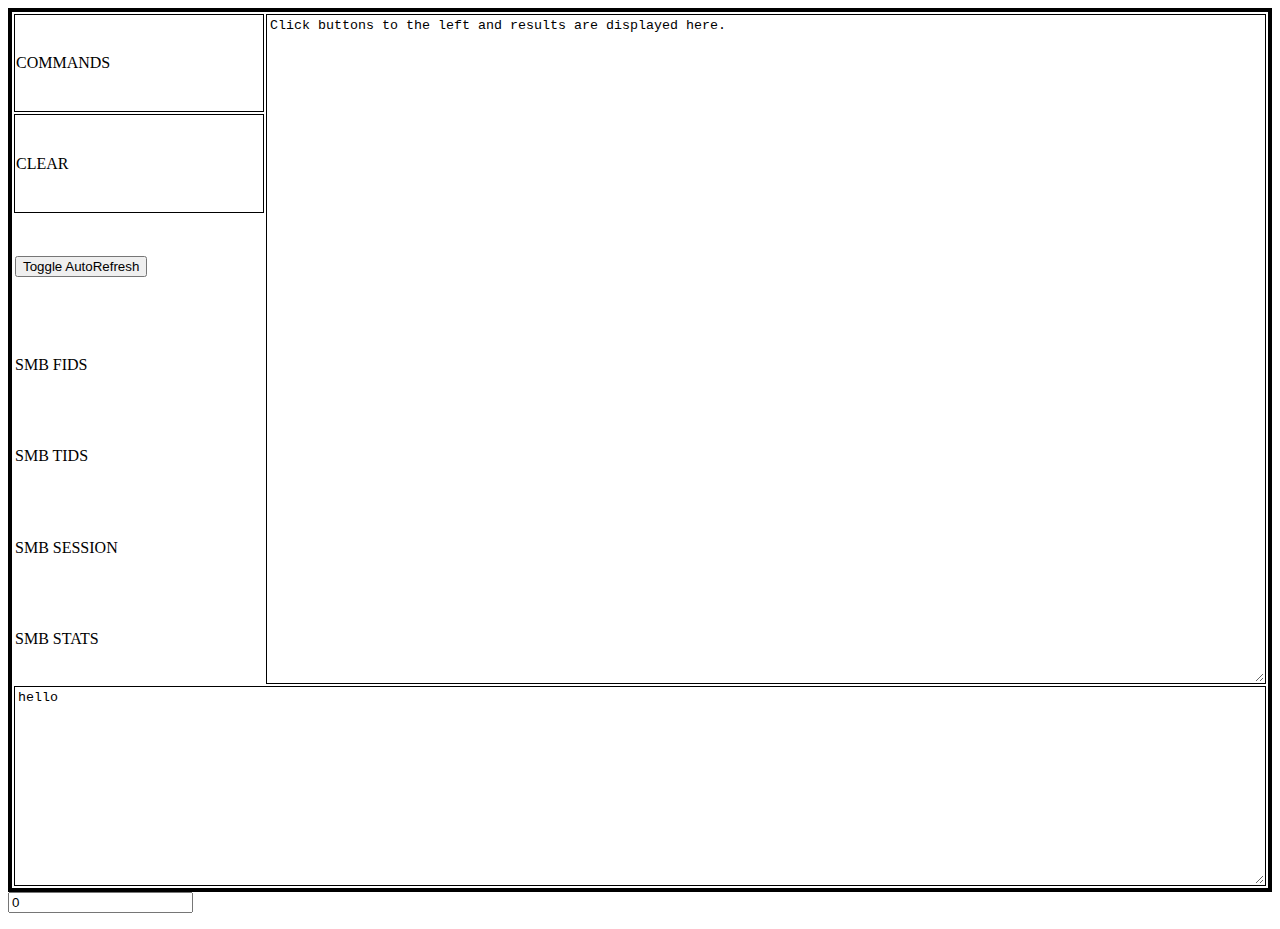
<file: http/v0.2.6/project/htdocs/index.html>
<html>
<head>
<meta http-equiv="refresh" content="0; URL='smbdiag.html'" />
</head>
<body>

<h2>This page, htdocs/index.html is being displayed by the web server.!</h2>

<a href='smbdiag.html'>SMB DEBUG </a> <br>
<a href='Html5Demo.html'>Example using ajax and html5 together </a> <br>

</body></html>
</file>
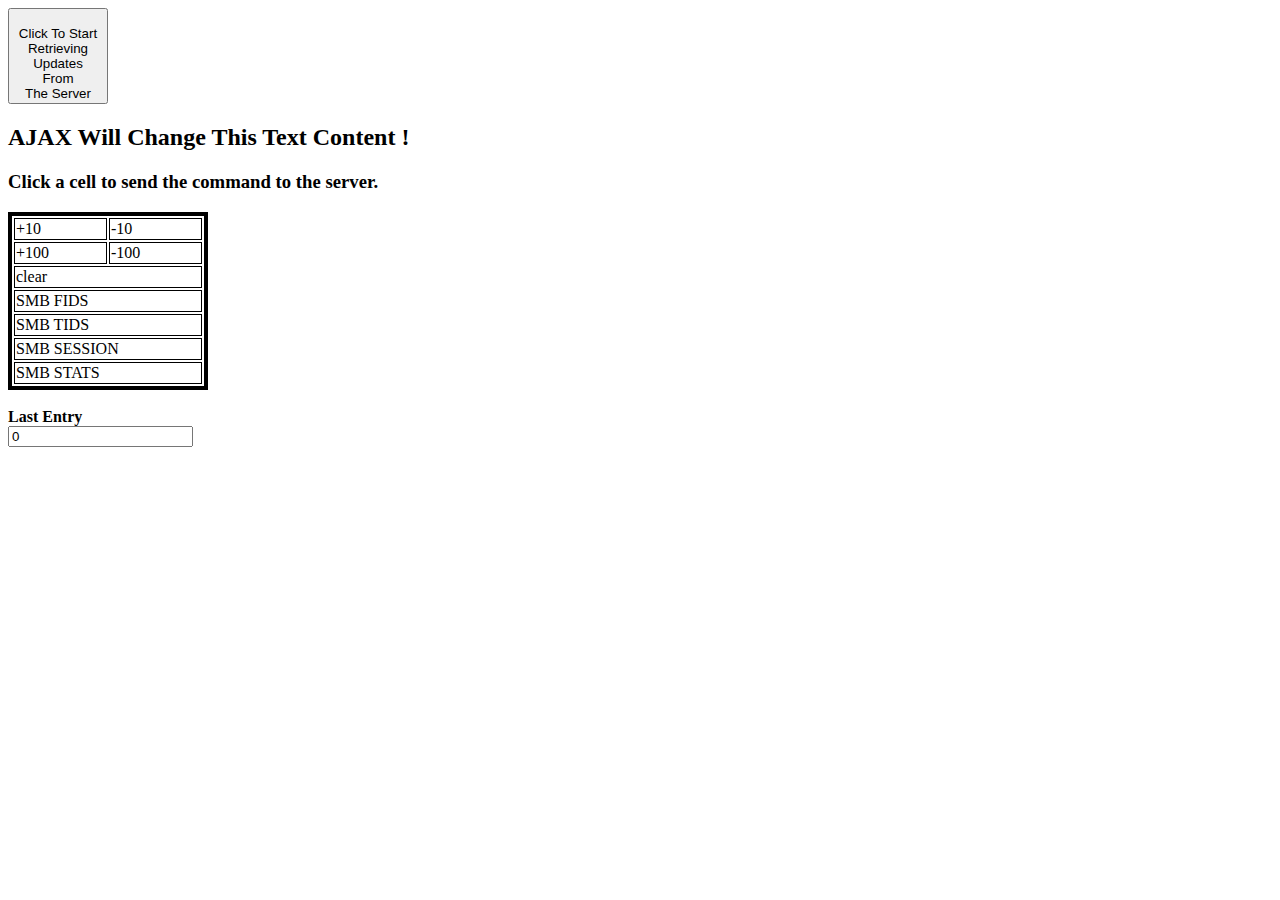
<file: http/v0.2.6/project/htdocs/Html4Demo.html>
<html>
<head>
<style>
table.inputtable {
    border-width:4;
    border-style:solid;
    border-color:black;
    width:200;
}
tr.inputtable {
    border-width:1;
    border-style:solid;
    border-color:black;
    width:100%;
    }
td.inputtable {
    border-width:1;
    border-style:solid;
    border-color:black;
    width:50%;
    }
td.inputenter {
    border-width:1;
    border-style:solid;
    border-color:black;
//    text-align:center;
    width:100%;
    }
</style>
<script>
var ntimes=0;


var xmlhttp;
function AjaxUpdate()
{
    if (!xmlhttp)
    {
        if (window.XMLHttpRequest)
        {// code for IE7+, Firefox, Chrome, Opera, Safari
            xmlhttp=new XMLHttpRequest();
        }
        else
        {// code for IE6, IE5
            xmlhttp=new ActiveXObject("Microsoft.XMLHTTP");
        }

        xmlhttp.onreadystatechange=function()
        {
//            alert('onreadystatechange state=='+xmlhttp.readyState+' status=='+xmlhttp.status);
            if (xmlhttp.readyState==4 && xmlhttp.status==200)
            {
//            alert("Content type == "+xmlhttp.getResponseHeader ("Content-Type"));;
//            alert("Content length == "+xmlhttp.getResponseHeader ("Content-Length"));
//                alert("respose == "+xmlhttp.responseText);
 //               document.getElementById("myDiv").innerHTML= "Content type : "+xmlhttp.getResponseHeader("Content-Type")+"<br>";
 //               document.getElementById("myDiv").innerHTML = document.getElementById("myDiv").innerHTML + "Content length : "+xmlhttp.getResponseHeader("Content-Length")+"<br>";
                document.getElementById("myDiv").innerHTML =  xmlhttp.responseText;
            }
        }
    }
    //     xmlhttp.open("GET","http://statincInfo.html",true); -->
    xmlhttp.open("GET","demo_ajax_getval",true);
//    xmlhttp.open("GET","ajax.html?10",true);
//    alert('call send new way');
    xmlhttp.send("I%20sent%20ome%20stuff%20to%20you");
//    alert('call send is back');
//    alert("sync respose == "+xmlhttp.responseText);
//    document.getElementById("myDiv").innerHTML=xmlhttp.responseText;
    setTimeout("AjaxUpdate()", 10000);
}


function ajaxRequest(){
 var activexmodes=["Msxml2.XMLHTTP", "Microsoft.XMLHTTP"]; //activeX versions to check for in IE
 if (window.ActiveXObject){ //Test for support for ActiveXObject in IE first (as XMLHttpRequest in IE7 is broken)
  for (var i=0; i<activexmodes.length; i++){
   try{
    return new ActiveXObject(activexmodes[i]);
   }
   catch(e){
    //suppress error
   }
  }
 }
 else if (window.XMLHttpRequest) // if Mozilla, Safari etc
  return new XMLHttpRequest();
 else
  return false ;
}

var mypostrequest=new ajaxRequest();
mypostrequest.onreadystatechange=function(){
 if (mypostrequest.readyState==4){
  if (mypostrequest.status==200 || mypostrequest.status==201 || window.location.href.indexOf("http")==-1){
   // alert("Yeah :"+mypostrequest.status);
  }
//  else{
//   alert("An error has occured making the request :"+mypostrequest.status);
//  }
 }
}

function doPost()
{
var value=encodeURIComponent(document.getElementById("AjaxSetVal").value);
var parameters = "AjaxSetVal="+value;

//    mypostrequest.open("POST", "http://localhost:8080/demo_ajax_command_submit", true);
    mypostrequest.open("POST", "/demo_ajax_command_submit", true);
    mypostrequest.setRequestHeader("Content-type", "application/x-www-form-urlencoded");
    mypostrequest.send(parameters);
}
function PostInput()
{
    document.getElementById("AjaxSetVal").value = this.innerHTML;
    doPost();
}

function dostartUpdate()
{
    setTimeout('AjaxUpdate(1);', 10000);
}
function dostart()
{
var r,c;

    for (r = 0; r < document.getElementById("inputtable").rows.length; r++)
    {
        for (c=0; c<document.getElementById("inputtable").rows[r].cells.length; c++)
        {
            document.getElementById("inputtable").rows[r].cells[c].onclick=PostInput;
        }
   }

}

</script>

</head>
<body onload="setTimeout('dostart()', 100);"/>

<button style="width:100px" type="button" onclick="dostartUpdate()"><br>Click To Start <br>Retrieving Updates From<br> The Server</button>


<div id="myDiv"><h2>AJAX Will Change This Text Content !</h2></div>

<h3>Click a cell to send the command to the server.</h3>
<form id="demo_ajax_command_submit">
<table id="inputtable" class="inputtable">
<tr class="inputtable">
<td class="inputtable">+10</td><td class="inputtable">-10</td>
</tr>
<tr>
<td class="inputtable">+100</td><td class="inputtable">-100</td>
</tr>
<tr class="inputtable">
<td class="inputenter" colspan=2>clear</td>
</tr>
<tr class="inputtable">
<td class="inputenter" colspan=2>SMB FIDS</td>
</tr>
<tr class="inputtable">
<td class="inputenter" colspan=2>SMB TIDS</td>
</tr>
<tr class="inputtable">
<td class="inputenter" colspan=2>SMB SESSION</td>
</tr>
<tr class="inputtable">
<td class="inputenter" colspan=2>SMB STATS</td>
</tr>
</table>
<br><b>Last Entry</b><br>
<input type="text" name="AjaxSetVal" id="AjaxSetVal" value="0">
</form>
</body>
</html>
</file>
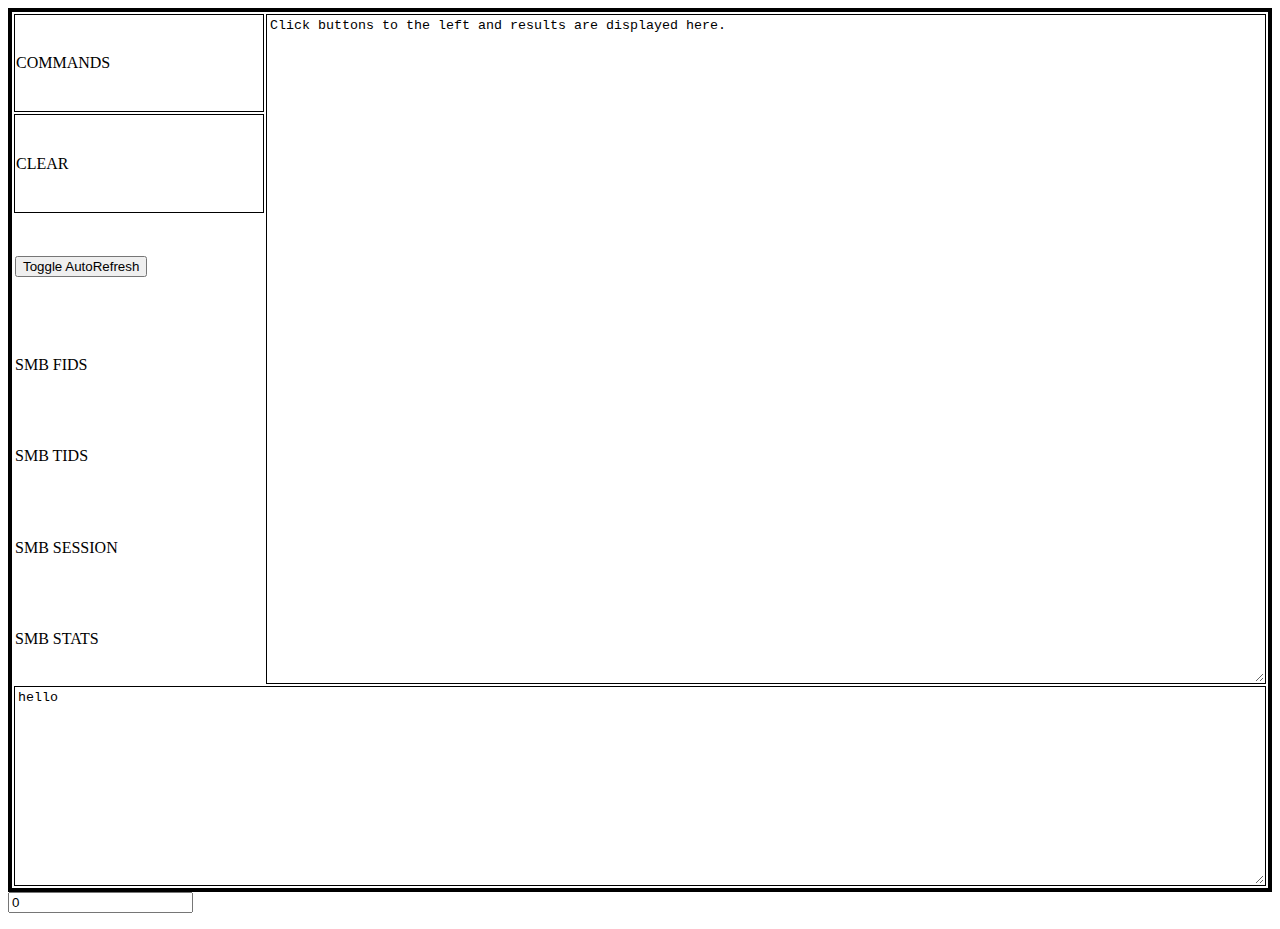
<file: http/v0.2.6/project/htdocs/smbdiag.html>
<html>
<head>
<link rel="stylesheet" type="text/css" href="smbdiagstyle.css">
<script src="smbdiagscript.js"></script>
</head>
<body onload="setTimeout('dostart()', 100);"/>

<!--
 <button style="width:100px" type="button" onclick="dostartUpdate()"><br>Click To Start <br>Retrieving Updates From<br> The Server</button>
-->

<form id="smbdiag_ajax_command_submit">
<table id="smbdiagiapptable" class="smbdiagiapptable">
<tr class="smbdiagiapptable">
<td class="smbdiagiapptable" colspan=2>COMMANDS</td>
<td class="smbdiagoutput  donotclick" rowspan=7><textarea class="smbdiagoutput" id="diagOutput">Click buttons to the left and results are displayed here.</textarea> </td>
</tr>
<tr class="smbdiagiapptable">
<td class="smbdiagiapptable" id="clicktoclear" colspan=2 >CLEAR</td>
</tr>
<tr class="smbdiagiapptable"  rowspan=2>
<td class="smbdiagposttype donotclick" colspan=2>
<button type="button" onclick="PeriodicDiagAjaxUpdate()">Toggle AutoRefresh</button>
</tr>
<tr class="smbdiagiapptable">
<td class="smbdiaggettype" colspan=2>SMB FIDS</td>
</tr>
<tr class="smbdiagiapptable">
<td class="smbdiaggettype" colspan=2>SMB TIDS</td>
</tr>
<tr class="smbdiagiapptable">
<td class="smbdiagposttype" colspan=2>SMB SESSION</td>
</tr>
<tr class="smbdiagiapptable">
<td class="smbdiagposttype" colspan=2>SMB STATS</td>
</tr>
<tr class="smbdiagiapptable donotclick">
<td class="smbdiagconsole donotclick"colspan=3><textarea class="smbdiagoutput" id="diagConsole">hello</textarea> </td>
</tr>
</table>
<input type="text" name="AjaxSetVal" id="AjaxSetVal" value="0">
</form>
</body>
</html>
</file>
<file: http/v0.2.6/project/htdocs/smbdiagstyle.css>
table.smbdiagiapptable {
    border-width:4;
    border-style:solid;
    border-color:black;
    width:100%;
    height:100%;
}
th.smbdiagiapptable {
    border-width:1;
    border-style:solid;
    border-color:black;
//    width:100%;
    }
tr.smbdiagiapptable {
    border-width:1;
    border-style:solid;
    border-color:black;
    width:100%;
    }
td.smbdiagiapptable {
    border-width:1;
    border-style:solid;
    border-color:black;
    width:20%;
    }
td.smbdiagoutput {
    border-width:1;
    border-style:solid;
    border-color:black;
    width:80%;
    }
textarea.smbdiagoutput {
    border-style:none;
    width:100%;
    height:100%;
    font-family: monospace;
    white-space: nowrap;
    overflow-x: scroll;
    overflow-y: scroll;
    }

td.smbdiagconsole {
    border-width:1;
    border-style:solid;
    border-color:black;
    width:100%;
    height:200;
    }

td.ssmbdiaggettype {
    border-width:1;
    border-style:solid;
    border-color:black;
//    text-align:center;
    width:100;
    width:25%;
    }
</file>
